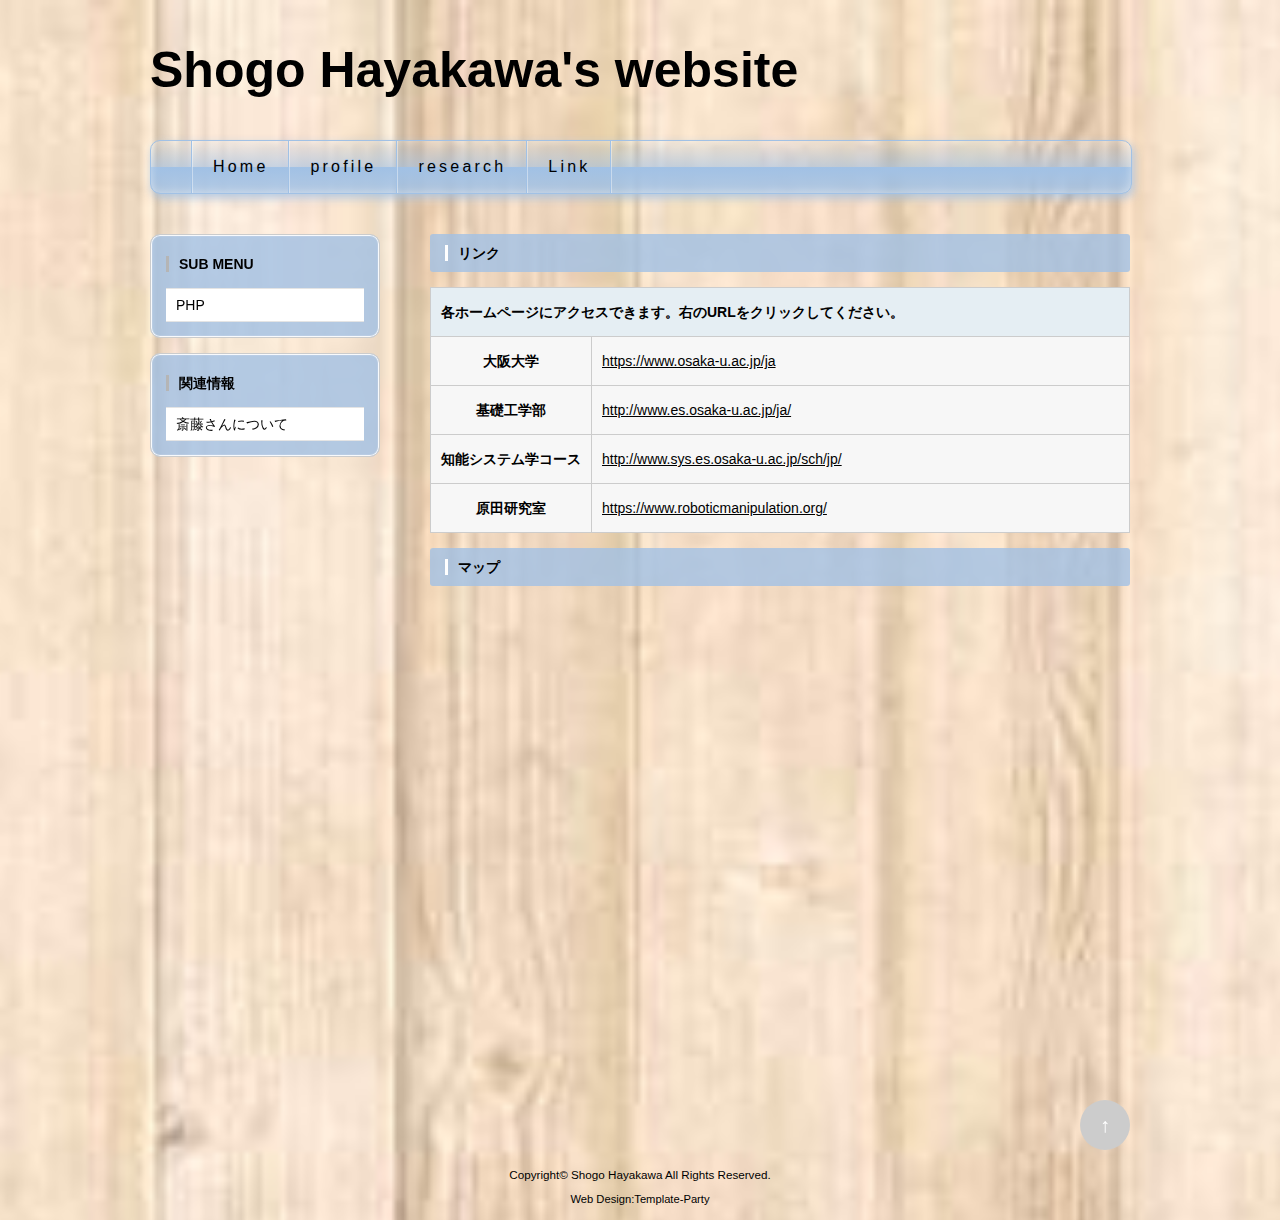
<file: link.html>
<!DOCTYPE html>
<html lang="ja">
<head>
<meta charset="UTF-8">
<meta http-equiv="X-UA-Compatible" content="IE=edge">
<title>各リンク</title>
<meta name="viewport" content="width=device-width, initial-scale=1">
<meta name="description" content="阪大原田研究室の早川尚吾のホームページです。">
<meta name="keywords" content="キーワード１,キーワード２,キーワード３,キーワード４,キーワード５">
<link rel="stylesheet" href="css/style.css">
<script type="text/javascript" src="js/openclose.js"></script>
<!--[if lt IE 9]>
<script src="https://oss.maxcdn.com/html5shiv/3.7.2/html5shiv.min.js"></script>
<script src="https://oss.maxcdn.com/respond/1.4.2/respond.min.js"></script>
<![endif]-->
</head>

<body id="top2">

<div id="container">

<header>
<!--
	<h1 id="logo"><a href="index.html"><img src="images/title.png" alt="Shogo Hayakawa's website"></a></h1>
	-->
	<h1 class = "pagetitle">Shogo Hayakawa's website</h1>
</header>

<!--PC用（481px以上端末）メニュー-->
<nav id="menubar">
<ul>
<li><a href="index.html">Home</a></li>
<li><a href="profile.html">profile</a></li>
<li><a href="research.html">research</a></li>
<li><a href="link.html">Link</a></li>
</ul>
</nav>
<!--小さな端末用（800px以下端末）メニュー-->
<nav id="menubar-s">
<ul>
<li><a href="index.html">Home</a></li>
<li><a href="profile.html">profile</a></li>
<li><a href="research.html">research</a></li>
<li><a href="link.html">Link</a></li>
</ul>
</nav>

<div id="contents">

<div id="main">

<section>

<h2>リンク</h2>

<table class="ta1">
<tr>
<th colspan="2" class="tamidashi">各ホームページにアクセスできます。右のURLをクリックしてください。</th>
</tr>
<tr>
<th>大阪大学</a></th>
<td><a href = "https://www.osaka-u.ac.jp/ja" target = "blank">https://www.osaka-u.ac.jp/ja</td>
</tr>
<tr>
<th>基礎工学部</a></th>
<td><a href = "http://www.es.osaka-u.ac.jp/ja/" target = "blank">http://www.es.osaka-u.ac.jp/ja/</td>
</tr>
<tr>
<th>知能システム学コース</a></th>
<td><a href = "http://www.sys.es.osaka-u.ac.jp/sch/jp/" target = "blank">http://www.sys.es.osaka-u.ac.jp/sch/jp/</td>
</tr>
<tr>
<th>原田研究室</a></th>
<td><a href = "https://www.roboticmanipulation.org/" target = "blank">https://www.roboticmanipulation.org/</td>
</tr>

</table>

<h2>マップ</h2>
<iframe src="https://www.google.com/maps/embed?pb=!1m18!1m12!1m3!1d52415.63431577196!2d135.41694719018525!3d34.806516859396986!2m3!1f0!2f0!3f0!3m2!1i1024!2i768!4f13.1!3m3!1m2!1s0x6000fa8756800633%3A0x1140196a12668a41!2z5aSn6Ziq5aSn5a2mIOixiuS4reOCreODo-ODs-ODkeOCuQ!5e0!3m2!1sja!2sjp!4v1555903239362!5m2!1sja!2sjp" width="600" height="450" frameborder="0" style="border:0" allowfullscreen></iframe>

</section>

</div>
<!--/main-->

<div id="sub">

<nav class="box1">
<h2>SUB MENU</h2>
<ul class="submenu mb10">
		<li title = "要素の補足的な情報"><a href="php.html" title = "PHPで作成したものを体験していただけます。">PHP</a></li>
</ul>
</nav>

<!--
<div class="box1">
<section>
<h2>この見出しはh2タグです</h2>
<p>このボックスは、class="box1"と指定すれば出ます。</p>
</section>
</div>
-->
<!--/box1-->

<aside class = "box1">
<h2>関連情報</h2>
<ul class="submenu">
<li title = "要素の補足的な情報"><a href="saito.html" title = "斎藤さんについて知りたい方はこちら">斎藤さんについて</a></li>
</ul>
</aside>

</div>
<!--/sub-->

<p id="pagetop"><a href="#">↑ </a></p>

</div>
<!--/contents-->

<footer>
<small>Copyright&copy; <a href="index.html">Shogo Hayakawa</a> All Rights Reserved.</small>
<span class="pr"><a href="http://template-party.com/" target="_blank">Web Design:Template-Party</a></span>
</footer>

</div>
<!--/container-->

<!--スマホ用更新情報　480px以下-->
<script type="text/javascript">
if (OCwindowWidth() <= 480) {
	open_close("newinfo_hdr", "newinfo");
}
</script>

<!--メニューの３本バー-->
<div id="menubar_hdr" class="close"><span></span><span></span><span></span></div>
<!--メニューの開閉処理条件設定　800px以下-->
<script type="text/javascript">
if (OCwindowWidth() <= 800) {
	open_close("menubar_hdr", "menubar-s");
}
</script>
</body>
</html>
</file>
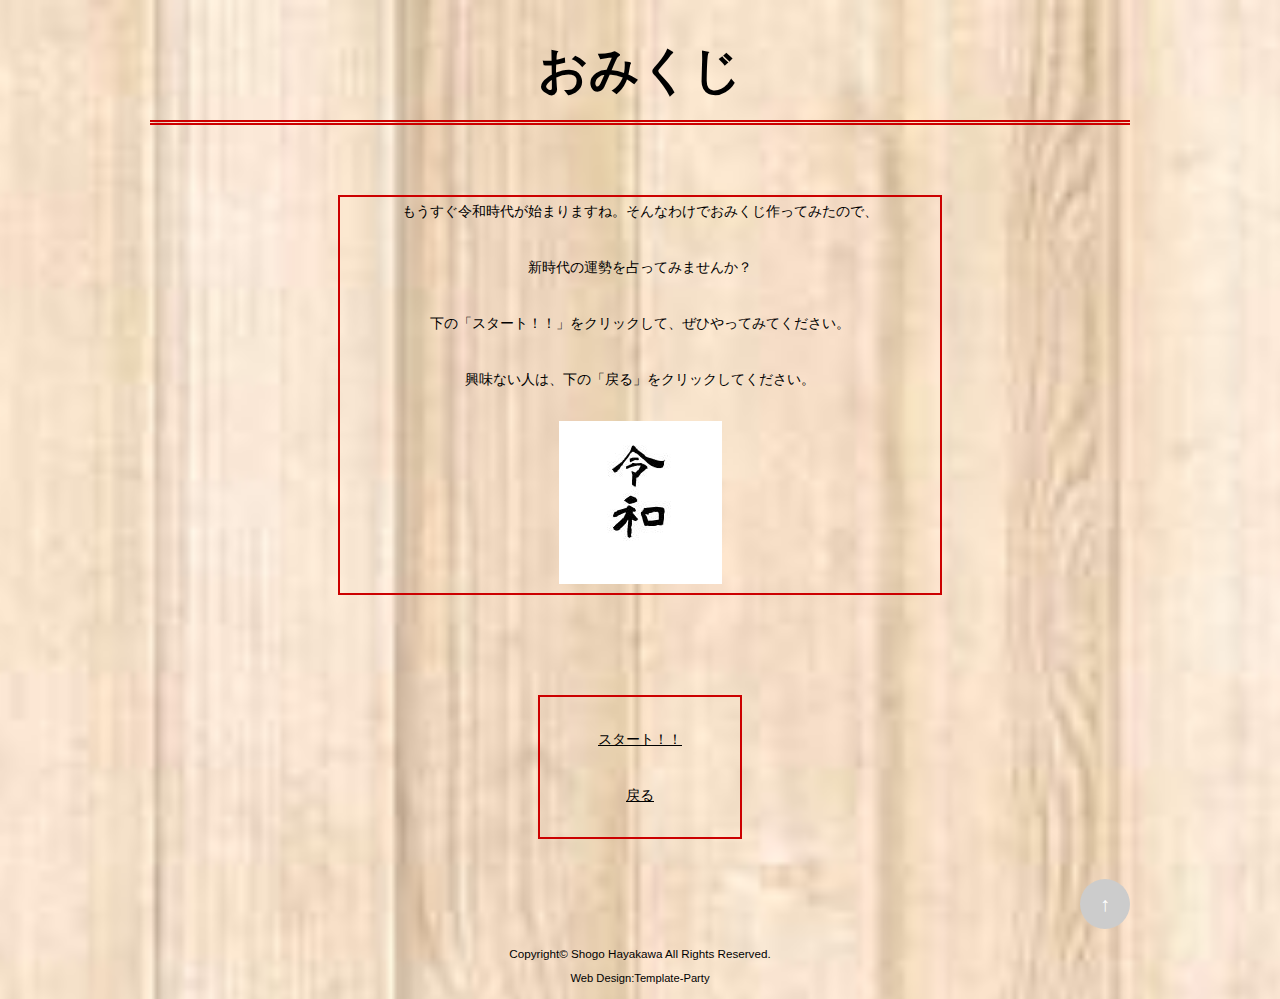
<file: omikuji.html>
<!DOCTYPE html>
<html lang="ja">
<head>
<meta charset="UTF-8">
<meta http-equiv="X-UA-Compatible" content="IE=edge">
<title>おみくじ</title>
<meta name="viewport" content="width=device-width, initial-scale=1">
<meta name="description" content="阪大原田研究室の早川尚吾のホームページです。">
<meta name="keywords" content="キーワード１,キーワード２,キーワード３,キーワード４,キーワード５">
<link rel="stylesheet" href="css/style.css">
<script type="text/javascript" src="js/openclose.js"></script>
<!--[if lt IE 9]>
<script src="https://oss.maxcdn.com/html5shiv/3.7.2/html5shiv.min.js"></script>
<script src="https://oss.maxcdn.com/respond/1.4.2/respond.min.js"></script>
<![endif]-->
</head>

<body id="top3">

<div id="container">

<header>
<!--
	<h1 id="logo"><a href="index.html"><img src="images/title.png" alt="Shogo Hayakawa's website"></a></h1>
	-->
    <h1 class = "pagetitle2">おみくじ</h1>
</header>

<div class = "clickbox1">
    <p>もうすぐ令和時代が始まりますね。そんなわけでおみくじ作ってみたので、</p>
    <p><br></p>
    <p>新時代の運勢を占ってみませんか？</p>
    <p><br></p>
    <p>下の「スタート！！」をクリックして、ぜひやってみてください。</p>
    <p><br></p>
    <p>興味ない人は、下の「戻る」をクリックしてください。</p>
    <p><br></p>
    <img src = "images/reiwa.png" alt = "れいわ">

</div>

<div class = clickbox2>
    <p><br></p>
    <p class ><a href = "PHP/omikuji.php">スタート！！</a></p>
    <p><br></p>
    <!--
    <p class ><a href="javascript:history.back()">戻る</a></p>
    -->
    <p class ><a href="php.html">戻る</a></p>
    <p><br></p>
</div>

<p id="pagetop"><a href="#">↑ </a></p>

</div>
<!--/contents-->

<footer>
<small>Copyright&copy; <a href="index.html">Shogo Hayakawa</a> All Rights Reserved.</small>
<span class="pr"><a href="http://template-party.com/" target="_blank">Web Design:Template-Party</a></span>
</footer>

</div>
<!--/container-->

<!--スマホ用更新情報　480px以下-->
<script type="text/javascript">
if (OCwindowWidth() <= 480) {
	open_close("newinfo_hdr", "newinfo");
}
</script>

<!--メニューの３本バー-->
<div id="menubar_hdr" class="close"><span></span><span></span><span></span></div>
<!--メニューの開閉処理条件設定　800px以下-->
<script type="text/javascript">
if (OCwindowWidth() <= 800) {
	open_close("menubar_hdr", "menubar-s");
}
</script>
</body>
</html>
</file>
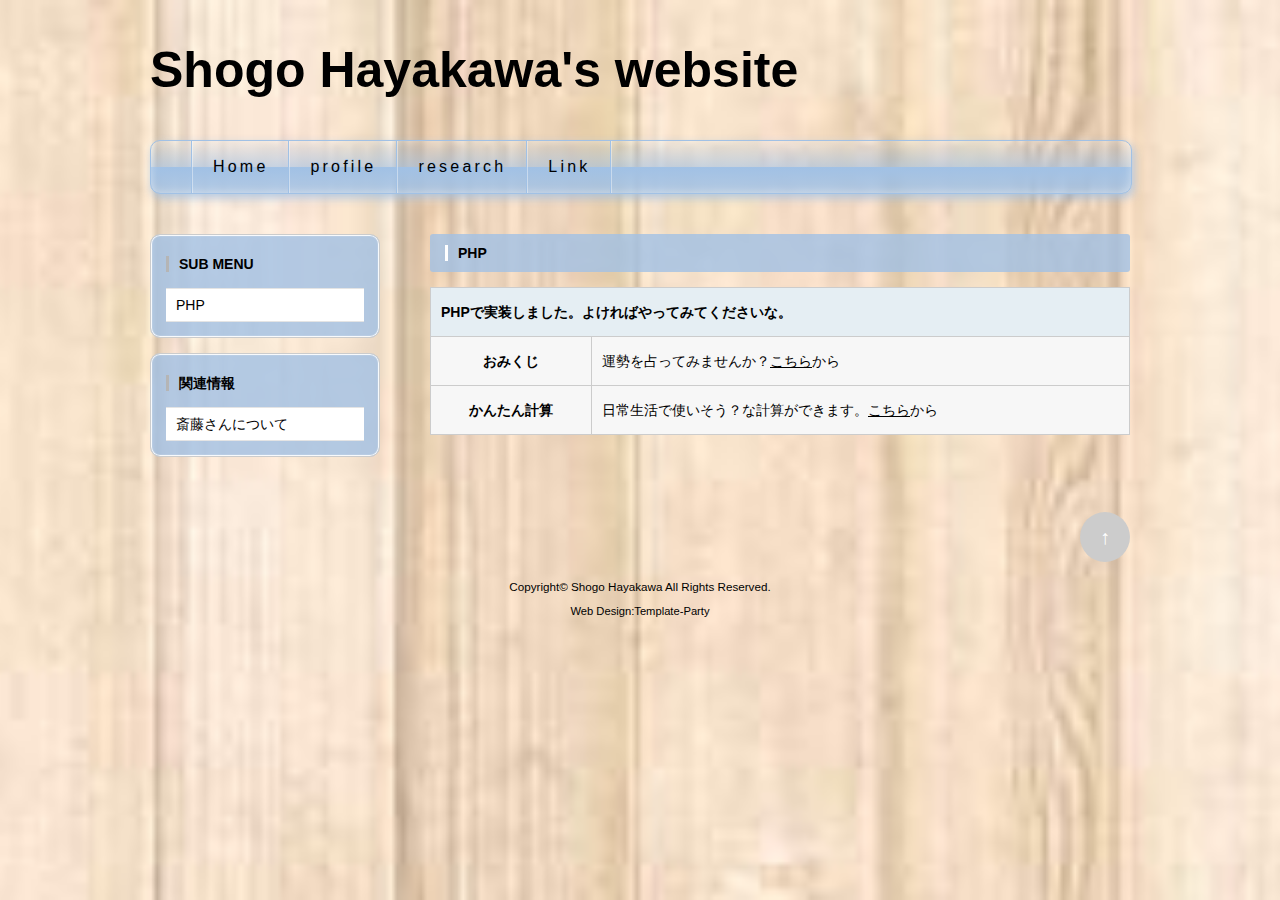
<file: php.html>
<!DOCTYPE html>
<html lang="ja">
<head>
<meta charset="UTF-8">
<meta http-equiv="X-UA-Compatible" content="IE=edge">
<title>PHP</title>
<meta name="viewport" content="width=device-width, initial-scale=1">
<meta name="description" content="阪大原田研究室の早川尚吾のホームページです。">
<meta name="keywords" content="キーワード１,キーワード２,キーワード３,キーワード４,キーワード５">
<link rel="stylesheet" href="css/style.css">
<script type="text/javascript" src="js/openclose.js"></script>
<!--[if lt IE 9]>
<script src="https://oss.maxcdn.com/html5shiv/3.7.2/html5shiv.min.js"></script>
<script src="https://oss.maxcdn.com/respond/1.4.2/respond.min.js"></script>
<![endif]-->
</head>

<body id="top2">

<div id="container">

<header>
<!--
	<h1 id="logo"><a href="index.html"><img src="images/title.png" alt="Shogo Hayakawa's website"></a></h1>
	-->
	<h1 class = "pagetitle">Shogo Hayakawa's website</h1>
</header>

<!--PC用（481px以上端末）メニュー-->
<nav id="menubar">
<ul>
<li><a href="index.html">Home</a></li>
<li><a href="profile.html">profile</a></li>
<li><a href="research.html">research</a></li>
<li><a href="link.html">Link</a></li>
</ul>
</nav>
<!--小さな端末用（800px以下端末）メニュー-->
<nav id="menubar-s">
<ul>
<li><a href="index.html">Home</a></li>
<li><a href="profile.html">profile</a></li>
<li><a href="research.html">research</a></li>
<li><a href="link.html">Link</a></li>
</ul>
</nav>

<div id="contents">

<div id="main">

<section>

<h2>PHP</h2>

<table class="ta1">
<tr>
<th colspan="2" class="tamidashi">PHPで実装しました。よければやってみてくださいな。</th>
</tr>

<tr>
<th>おみくじ</th>
<!--
<td>運勢を占ってみませんか？<a href = "http://localhost/omikuji.php">こちら</a>から</td>
-->
<td>運勢を占ってみませんか？<a href = "omikuji.html">こちら</a>から</td>
</tr>

<tr>
	<th>かんたん計算</th>
	<td>日常生活で使いそう？な計算ができます。<a href = "PHP/keisann.php">こちら</a>から</td>
</tr>

</table>

</section>

</div>
<!--/main-->

<div id="sub">

<nav class="box1">
<h2>SUB MENU</h2>
<ul class="submenu mb10">
<li><a href="#">PHP</a></li>
</ul>
</nav>

<!--
<div class="box1">
<section>
<h2>この見出しはh2タグです</h2>
<p>このボックスは、class="box1"と指定すれば出ます。</p>
</section>
</div>
-->
<!--/box1-->

<aside class = "box1">
<h2>関連情報</h2>
<ul class="submenu">
<li title = "要素の補足的な情報"><a href="saito.html" title = "斎藤さんについて知りたい方はこちら">斎藤さんについて</a></li>
</ul>
</aside>

</div>
<!--/sub-->

<p id="pagetop"><a href="#">↑ </a></p>

</div>
<!--/contents-->

<footer>
<small>Copyright&copy; <a href="index.html">Shogo Hayakawa</a> All Rights Reserved.</small>
<span class="pr"><a href="http://template-party.com/" target="_blank">Web Design:Template-Party</a></span>
</footer>

</div>
<!--/container-->

<!--スマホ用更新情報　480px以下-->
<script type="text/javascript">
if (OCwindowWidth() <= 480) {
	open_close("newinfo_hdr", "newinfo");
}
</script>

<!--メニューの３本バー-->
<div id="menubar_hdr" class="close"><span></span><span></span><span></span></div>
<!--メニューの開閉処理条件設定　800px以下-->
<script type="text/javascript">
if (OCwindowWidth() <= 800) {
	open_close("menubar_hdr", "menubar-s");
}
</script>
</body>
</html>
</file>
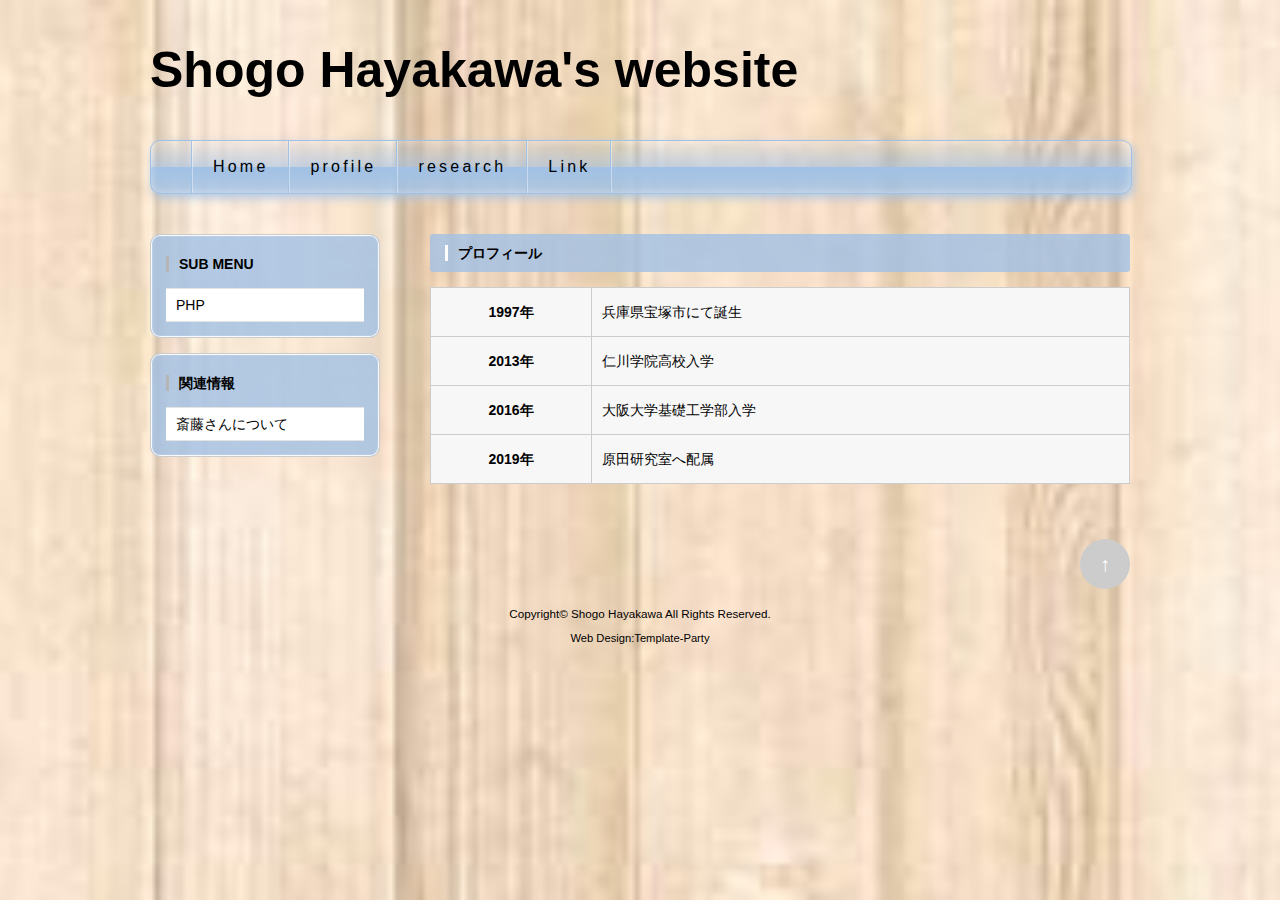
<file: profile.html>
<!DOCTYPE html>
<html lang="ja">
<head>
<meta charset="UTF-8">
<meta http-equiv="X-UA-Compatible" content="IE=edge">
<title>プロフィール</title>
<meta name="viewport" content="width=device-width, initial-scale=1">
<meta name="description" content="阪大原田研究室の早川尚吾のホームページです。">
<meta name="keywords" content="キーワード１,キーワード２,キーワード３,キーワード４,キーワード５">
<link rel="stylesheet" href="css/style.css">
<script type="text/javascript" src="js/openclose.js"></script>
<!--[if lt IE 9]>
<script src="https://oss.maxcdn.com/html5shiv/3.7.2/html5shiv.min.js"></script>
<script src="https://oss.maxcdn.com/respond/1.4.2/respond.min.js"></script>
<![endif]-->
</head>

<body id="top2">

<div id="container">

<header>
	<!--
	<h1 id="logo"><a href="index.html"><img src="images/title.png" alt="Shogo Hayakawa's website"></a></h1>
	-->
	<h1 class = "pagetitle">Shogo Hayakawa's website</h1>
</header>

<!--PC用（481px以上端末）メニュー-->
<nav id="menubar">
<ul>
<li><a href="index.html">Home</a></li>
<li><a href="profile.html">profile</a></li>
<li><a href="research.html">research</a></li>
<li><a href="link.html">Link</a></li>
</ul>
</nav>
<!--小さな端末用（800px以下端末）メニュー-->
<nav id="menubar-s">
<ul>
<li><a href="index.html">Home</a></li>
<li><a href="profile.html">profile</a></li>
<li><a href="research.html">research</a></li>
<li><a href="link.html">Link</a></li>
</ul>
</nav>

<div id="contents">

<div id="main">

<section id="about">

<h2>プロフィール</h2>

<table class="ta1">
		<tr>
		<th>1997年</a></th>
		<td>兵庫県宝塚市にて誕生</td>
		</tr>
		<tr>
		<th>2013年</a></th>
		<td>仁川学院高校入学</td>
		</tr>
		<tr>
		<th>2016年</a></th>
		<td>大阪大学基礎工学部入学</td>
		</tr>
		<tr>
		<th>2019年</a></th>
		<td>原田研究室へ配属</td>
		</tr>
		
		</table>

</section>



</div>
<!--/main-->



<div id="sub">

<nav class="box1">
<h2>SUB MENU</h2>
<ul class="submenu mb10">
<li title = "要素の補足的な情報"><a href="php.html" title = "PHPで作成したものを体験していただけます。">PHP</a></li>
</ul>
</nav>

<!--
<div class="box1">
<section>
<h2>この見出しはh2タグです</h2>
<p>このボックスは、class="box1"と指定すれば出ます。</p>
</section>
</div>
-->

<!--/box1-->


<aside class = "box1">
<h2>関連情報</h2>
<ul class="submenu">
<li title = "要素の補足的な情報"><a href="saito.html" title = "斎藤さんについて知りたい方はこちら">斎藤さんについて</a></li>
</ul>
</aside>

</div>

<!--/sub-->

<p id="pagetop"><a href="#">↑ </a></p>

</div>
<!--/contents-->


	<footer>
		<small>Copyright&copy; <a href="index.html">Shogo Hayakawa</a> All Rights Reserved.</small>
		<span class="pr"><a href="http://template-party.com/" target="_blank">Web Design:Template-Party</a></span>
	</footer>


</div>
<!--/container-->

<!--スマホ用更新情報　480px以下-->
<script type="text/javascript">
if (OCwindowWidth() <= 480) {
	open_close("newinfo_hdr", "newinfo");
}
</script>

<!--メニューの３本バー-->
<div id="menubar_hdr" class="close"><span></span><span></span><span></span></div>
<!--メニューの開閉処理条件設定　800px以下-->
<script type="text/javascript">
if (OCwindowWidth() <= 800) {
	open_close("menubar_hdr", "menubar-s");
}
</script>
</body>
</html>
</file>
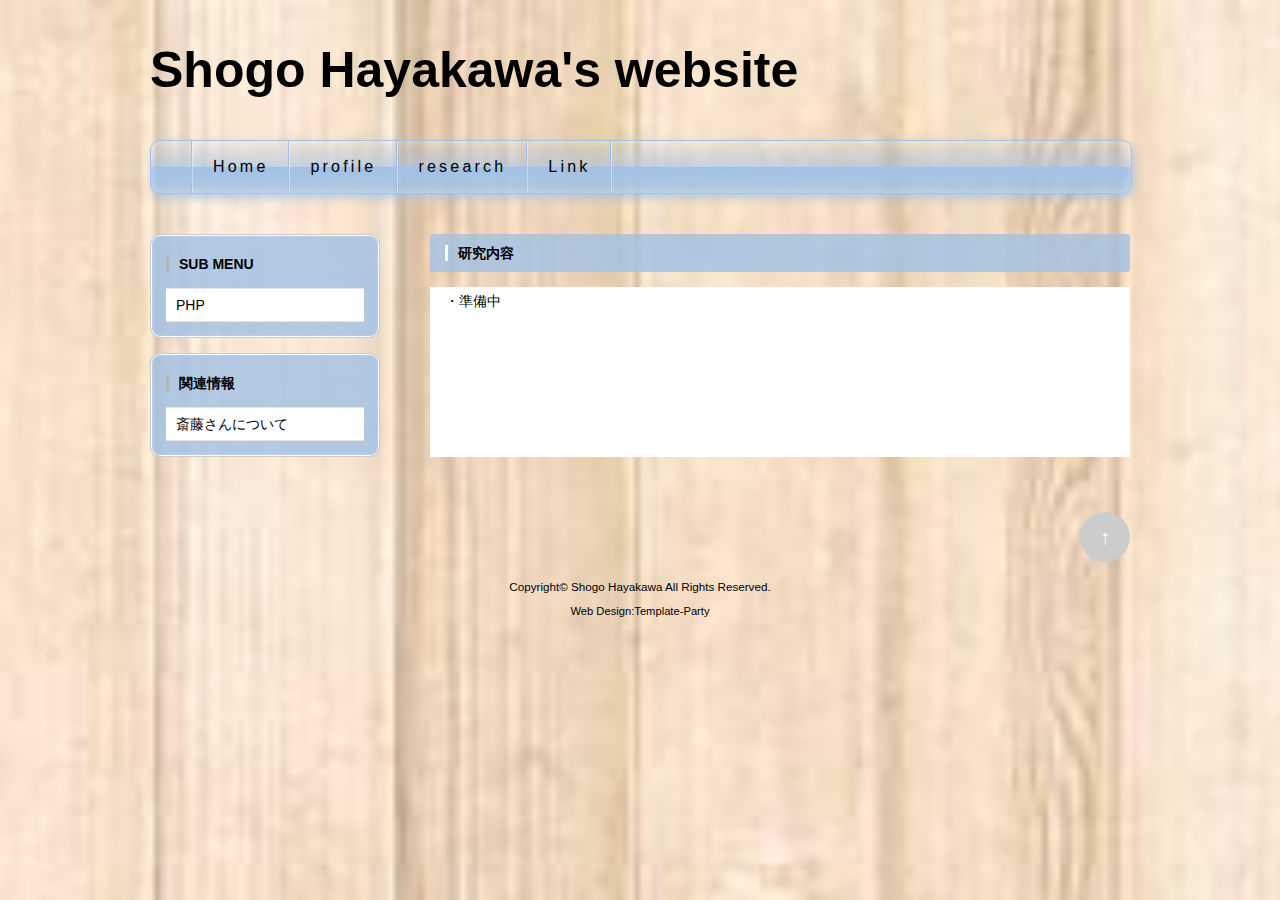
<file: research.html>
<!DOCTYPE html>
<html lang="ja">
<head>
<meta charset="UTF-8">
<meta http-equiv="X-UA-Compatible" content="IE=edge">
<title>研究内容</title>
<meta name="viewport" content="width=device-width, initial-scale=1">
<meta name="description" content="阪大原田研究室の早川尚吾のホームページです。">
<meta name="keywords" content="キーワード１,キーワード２,キーワード３,キーワード４,キーワード５">
<link rel="stylesheet" href="css/style.css">
<script type="text/javascript" src="js/openclose.js"></script>
<!--[if lt IE 9]>
<script src="https://oss.maxcdn.com/html5shiv/3.7.2/html5shiv.min.js"></script>
<script src="https://oss.maxcdn.com/respond/1.4.2/respond.min.js"></script>
<![endif]-->
</head>

<body id="top2">

<div id="container">

<header>
	<!--
	<h1 id="logo"><a href="index.html"><img src="images/title.png" alt="Shogo Hayakawa's website"></a></h1>
	-->
	<h1 class = "pagetitle">Shogo Hayakawa's website</h1>
</header>

<!--PC用（481px以上端末）メニュー-->
<nav id="menubar">
<ul>
<li><a href="index.html">Home</a></li>
<li><a href="profile.html">profile</a></li>
<li><a href="research.html">research</a></li>
<li><a href="link.html">Link</a></li>
</ul>
</nav>
<!--小さな端末用（800px以下端末）メニュー-->
<nav id="menubar-s">
<ul>
<li><a href="index.html">Home</a></li>
<li><a href="profile.html">profile</a></li>
<li><a href="research.html">research</a></li>
<li><a href="link.html">Link</a></li>
</ul>
</nav>

<div id="contents">

<div id="main">

<section id="research">
	<h2 id="newinfo_hdr" class="close">研究内容</h2>
		<dl id="researchinfo">
		<dd class = "researchcontent">・準備中</dd>
		</dl>
</section>

</section>

</div>
<!--/main-->

<div id="sub">

<nav class="box1">
<h2>SUB MENU</h2>
<ul class="submenu mb10">
<li title = "要素の補足的な情報"><a href="php.html" title = "PHPで作成したものを体験していただけます。">PHP</a></li>
</ul>
</nav>

<!--
<div class="box1">
<section>
<h2>この見出しはh2タグです</h2>
<p>このボックスは、class="box1"と指定すれば出ます。</p>
</section>
</div>
-->
<!--/box1-->

<aside class = "box1">
<h2>関連情報</h2>
<ul class="submenu">
<li title = "要素の補足的な情報"><a href="saito.html" title = "斎藤さんについて知りたい方はこちら">斎藤さんについて</a></li>
</ul>
</aside>

</div>
<!--/sub-->

<p id="pagetop"><a href="#">↑ </a></p>

</div>
<!--/contents-->

<footer>
<small>Copyright&copy; <a href="index.html">Shogo Hayakawa</a> All Rights Reserved.</small>
<span class="pr"><a href="http://template-party.com/" target="_blank">Web Design:Template-Party</a></span>
</footer>

</div>
<!--/container-->

<!--スマホ用更新情報　480px以下-->
<script type="text/javascript">
if (OCwindowWidth() <= 480) {
	open_close("newinfo_hdr", "newinfo");
}
</script>

<!--メニューの３本バー-->
<div id="menubar_hdr" class="close"><span></span><span></span><span></span></div>
<!--メニューの開閉処理条件設定　800px以下-->
<script type="text/javascript">
if (OCwindowWidth() <= 800) {
	open_close("menubar_hdr", "menubar-s");
}
</script>
</body>
</html>
</file>
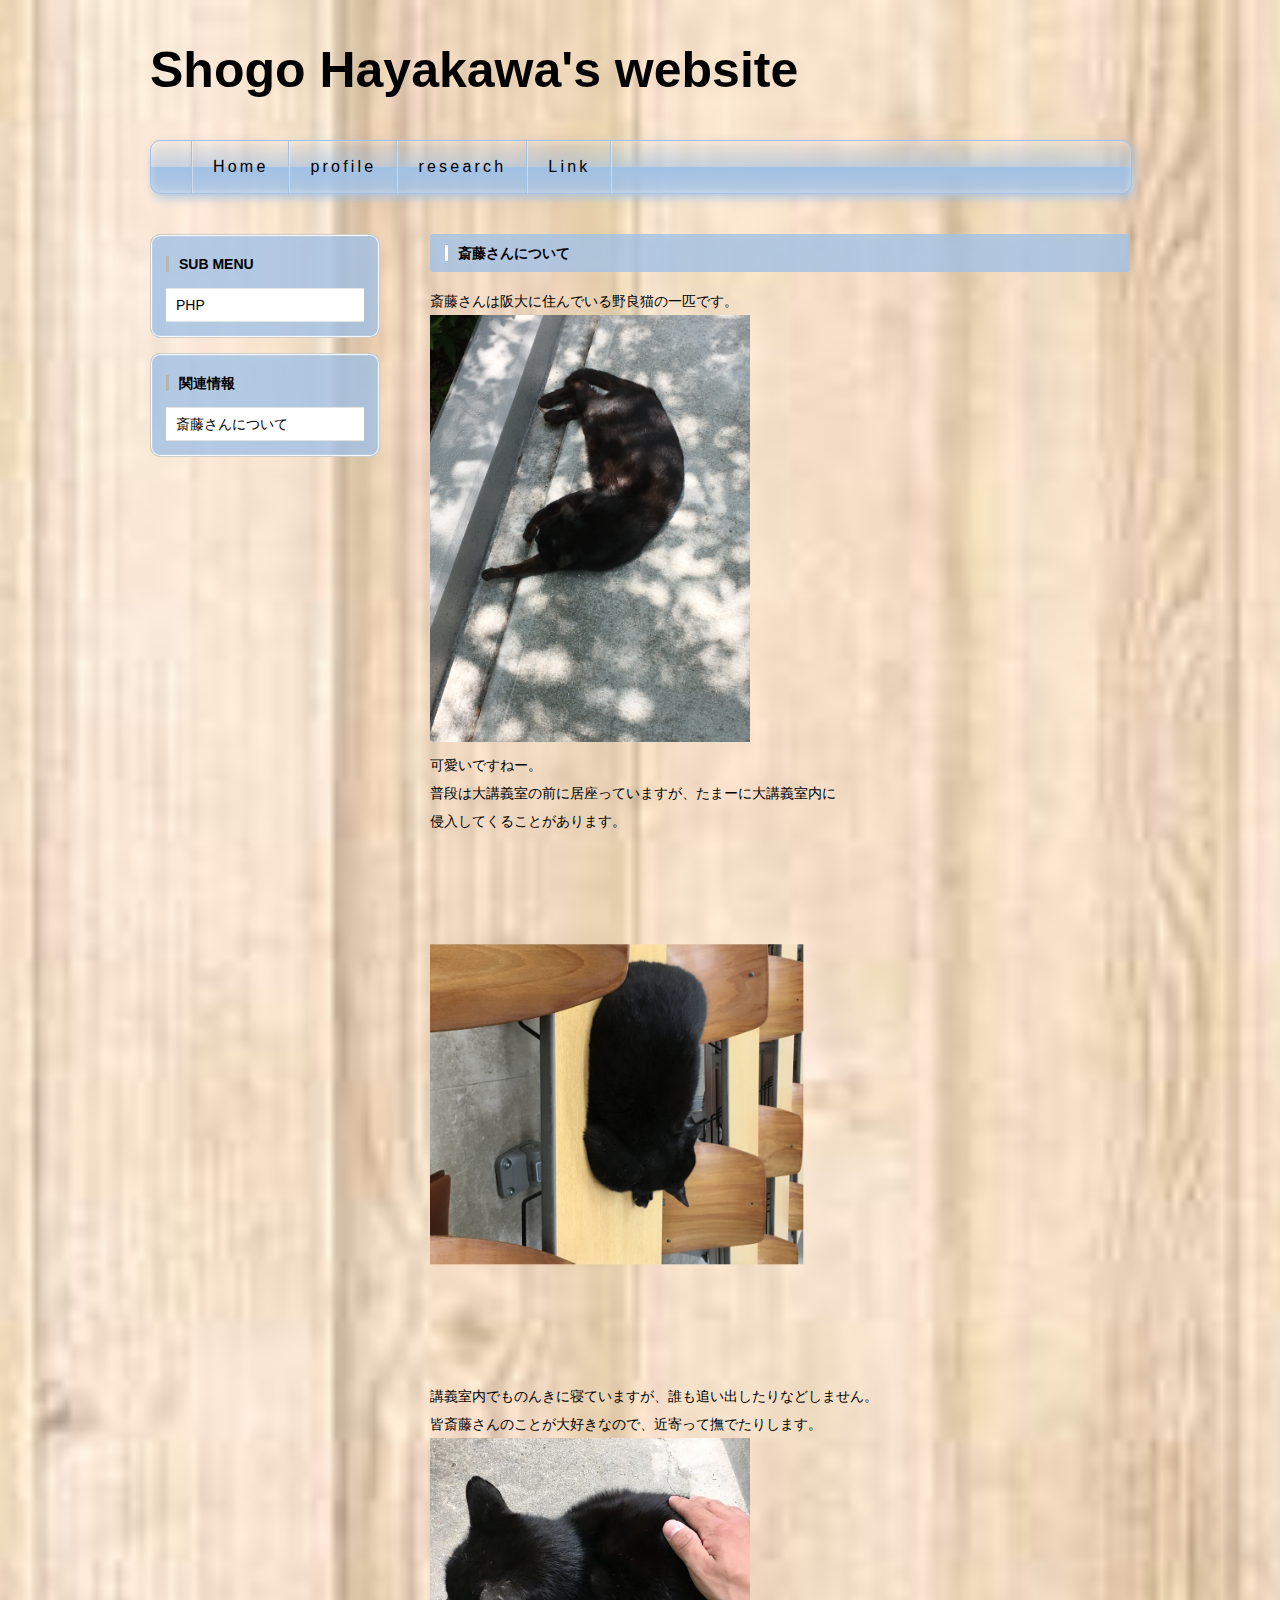
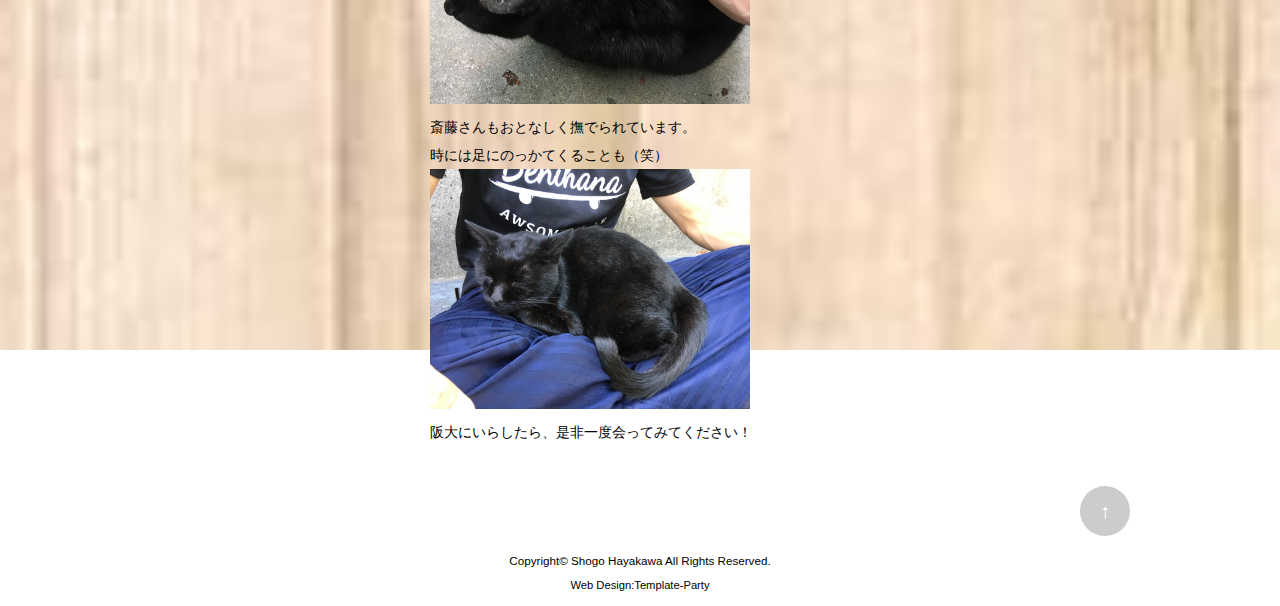
<file: saito.html>
<!DOCTYPE html>
<html lang="ja">
<head>
<meta charset="UTF-8">
<meta http-equiv="X-UA-Compatible" content="IE=edge">
<title>斎藤さん</title>
<meta name="viewport" content="width=device-width, initial-scale=1">
<meta name="description" content="阪大原田研究室の早川尚吾のホームページです。">
<meta name="keywords" content="キーワード１,キーワード２,キーワード３,キーワード４,キーワード５">
<link rel="stylesheet" href="css/style.css">
<script type="text/javascript" src="js/openclose.js"></script>
<!--[if lt IE 9]>
<script src="https://oss.maxcdn.com/html5shiv/3.7.2/html5shiv.min.js"></script>
<script src="https://oss.maxcdn.com/respond/1.4.2/respond.min.js"></script>
<![endif]-->
</head>

<body id="top4">

<div id="container">

<header>
	<!--
	<h1 id="logo"><a href="index.html"><img src="images/title.png" alt="Shogo Hayakawa's website"></a></h1>
	-->
	<h1 class = "pagetitle">Shogo Hayakawa's website</h1>
</header>

<!--PC用（481px以上端末）メニュー-->
<nav id="menubar">
<ul>
<li><a href="index.html">Home</a></li>
<li><a href="profile.html">profile</a></li>
<li><a href="research.html">research</a></li>
<li><a href="link.html">Link</a></li>
</ul>
</nav>
<!--小さな端末用（800px以下端末）メニュー-->
<nav id="menubar-s">
<ul>
<li><a href="index.html">Home</a></li>
<li><a href="profile.html">profile</a></li>
<li><a href="research.html">research</a></li>
<li><a href="link.html">Link</a></li>
</ul>
</nav>

<div id="contents">

<div id="main">

<section id="saito">
    <h2 id="newinfo_hdr" class="close">斎藤さんについて</h2>
        <div class ="saitoinfo">
		<dl>
        <dd class = "saitocontent">斎藤さんは阪大に住んでいる野良猫の一匹です。</dd>
        <dd><img src = "images/saito6.JPG" width = "320" height = "300"></dd>
        <dd class = "saitocontent">可愛いですねー。</dd>
        <dd class = "saitocontent">普段は大講義室の前に居座っていますが、たまーに大講義室内に
        <br>侵入してくることがあります。
        </dd>
        <dd><br><br></dd>
        <dd><img src = "images/saito7.JPG" style="transform: rotate(90deg);" width = "320" height = "280"></dd>
        <dd class = "saitocontent"><br><br>講義室内でものんきに寝ていますが、誰も追い出したりなどしません。</dd>
        <dd>皆斎藤さんのことが大好きなので、近寄って撫でたりします。</dd>
        <dd><img src = "images/saito2.JPG" width = "320" height = "300"></dd>
        <dd>斎藤さんもおとなしく撫でられています。</dd>
        <dd>時には足にのっかてくることも（笑）</dd>
        <dd><img src = "images/saito8.JPG" width = "320" height = "300"></dd>
        <dd>阪大にいらしたら、是非一度会ってみてください！</dd>
        </dl>

        </div>
</section>

</section>

</div>
<!--/main-->

<div id="sub">

<nav class="box1">
<h2>SUB MENU</h2>
<ul class="submenu mb10">
<li title = "要素の補足的な情報"><a href="php.html" title = "PHPで作成したものを体験していただけます。">PHP</a></li>
</ul>
</nav>

<!--
<div class="box1">
<section>
<h2>この見出しはh2タグです</h2>
<p>このボックスは、class="box1"と指定すれば出ます。</p>
</section>
</div>
-->
<!--/box1-->

<aside class = "box1">
<h2>関連情報</h2>
<ul class="submenu">
<li><a href="#">斎藤さんについて</a></li>
</ul>
</aside>

</div>
<!--/sub-->

<p id="pagetop"><a href="#">↑ </a></p>

</div>
<!--/contents-->

<footer>
<small>Copyright&copy; <a href="index.html">Shogo Hayakawa</a> All Rights Reserved.</small>
<span class="pr"><a href="http://template-party.com/" target="_blank">Web Design:Template-Party</a></span>
</footer>

</div>
<!--/container-->

<!--スマホ用更新情報　480px以下-->
<script type="text/javascript">
if (OCwindowWidth() <= 480) {
	open_close("newinfo_hdr", "newinfo");
}
</script>

<!--メニューの３本バー-->
<div id="menubar_hdr" class="close"><span></span><span></span><span></span></div>
<!--メニューの開閉処理条件設定　800px以下-->
<script type="text/javascript">
if (OCwindowWidth() <= 800) {
	open_close("menubar_hdr", "menubar-s");
}
</script>
</body>
</html>
</file>
<file: css/style.css>
@charset "utf-8";


/*PC・タブレット・スマホ共通設定
---------------------------------------------------------------------------*/

/*全体の設定
---------------------------------------------------------------------------*/
body {
	margin: 0px;
	padding: 0px;
	color: rgb(0, 0, 0);	/*全体の文字色 初期→#666*/
	font-family:"ヒラギノ角ゴ Pro W3", "Hiragino Kaku Gothic Pro", "メイリオ", Meiryo, Osaka, "ＭＳ Ｐゴシック", "MS PGothic", sans-serif;	/*フォント種類*/
	font-size: 14px;	/*文字サイズ*/
	line-height: 2;		/*行間*/
	background: #fff;	/*背景色*/
	-webkit-text-size-adjust: none;
}
body#top {
	background: #fff url(../images/background.jpg) no-repeat center top;	/*背景色と背景画像（古いブラウザ用）*/
	background: #fff url(../images/background.jpg) no-repeat center top/3600px;	/*背景色と背景画像*/
	
}

/*PHPページ*/
body#top2 {
	background: #fff url(../images/background.jpg) no-repeat center top;	/*背景色と背景画像（古いブラウザ用）*/
	background: #fff url(../images/background.jpg) no-repeat center top/3600px;	/*背景色と背景画像*/
	
}

/*おみくじページ*/
body#top3 {
	background: #fff url(../images/background.jpg) no-repeat center top;	/*背景色と背景画像（古いブラウザ用）*/
	background: #fff url(../images/background.jpg) no-repeat center top/3600px;	/*背景色と背景画像*/
	
}

/*斎藤さんページ*/
body#top4 {
	background: #fff url(../images/background.jpg) no-repeat center top;	/*背景色と背景画像（古いブラウザ用）*/
	background: #fff url(../images/background.jpg) no-repeat center top/4500px;	/*背景色と背景画像*/
	
}




h1,h2,h3,h4,h5,p,ul,ol,li,dl,dt,dd,form,figure,form {margin: 0px;padding: 0px;}
ul {list-style-type: none;}
img {border: none;max-width: 100%;height: auto;}
a img:hover {opacity: 0.7;}/*マウスオン時に画像を半透明にする設定。0.7は70%の透明度の意味。*/
table {border-collapse:collapse;font-size: 100%;border-spacing: 0;}
iframe {width: 100%;}

.pagetitle {
	font-family: Impact, Haettenschweiler, 'Arial Narrow Bold', sans-serif;
	font-size: 50px;
	color: rgb(0, 0, 0);
}

/*おみくじページ*/
/*-------------------*/
.pagetitle2 {
	text-align: center;
	font-family: Impact, Haettenschweiler, 'Arial Narrow Bold', sans-serif;
	font-size: 50px;
	color: rgb(0, 0, 0);
	border-bottom: 5px double #cc0000;
	margin-bottom: 50px;
}

.clickbox1	{
	border: double 2px #cc0000;
	width: 600px;
	margin:0 auto;
	text-align: center;
	margin-bottom: 100px;
}

.clickbox2	{
	border: double 2px #cc0000;
	width: 200px;
	margin:0 auto;
	text-align: center;
}


/*--------------------*/

.slider {
	size: 50%;
}


/* index.html id rewinfo*/ 
#newinfo {
	background: #FFF;
}

#researchinfo {
	background: #FFF;
}



/*リンク（全般）設定
---------------------------------------------------------------------------*/
a {
	color: rgb(0, 0, 0);	/*リンクテキストの色 初期#666*/
	-webkit-transition: 0.5s;	/*マウスオン時の移り変わるまでの時間設定。0.5秒。*/
	transition: 0.5s;			/*同上*/
}
a:hover {
	color: #a1c1e5;			/*マウスオン時の文字色*/
	text-decoration: none;	/*マウスオン時に下線を消す設定。残したいならこの１行削除。*/
}

/*コンテナー
---------------------------------------------------------------------------*/
#container {
	width: 980px;	/*幅*/
	margin: 0 auto;
}

/*ヘッダー（ロゴが入った最上段のブロック）
---------------------------------------------------------------------------*/
/*ヘッダーブロック*/
header {
	padding: 20px 0px;	/*上下、左右への余白*/
	overflow: hidden;
}
/*ロゴ画像*/
header #logo {
	
	text-align: center;	/*ロゴ画像を左に回り込み*/
	width: 800px;	/*ロゴ画像の幅*/
	margin-left: 30px;	/*ロゴの左側にあけるスペース*/
}

/*メインメニュー
---------------------------------------------------------------------------
※rgbaの説明

例えば、「rgba(161,193,229,0.1)」の場合、左３つの数字(161,193,229)がrgbでの色で、最後の小数点(0.1)が透明度です。
「161,193,229」は「#a1c1e5」をRGBで指定した場合の事で、同じ色になります。透明度が設定されているので薄く見えるパーツが多いと思いますが。
沢山カラーコードがあるように見えますが、「#a1c1e5」と、それをRGB指定(161,193,229)しただけで実はシンプルな内容で、後は透明度で色のバランスをとっています。

好きなテーマカラーに変更したいなら、まずは#で始まるカラーコードを決めて、それをRGBに直してそれぞれ一括変換すればOK。
RGBへ自動変換してくれるサイトは外部に沢山あると思います。
---------------------------------------------------------------------------*/
/*メニューブロック*/
#menubar {
	clear: both;
	width: 100%;
	overflow:hidden;
	background: #a1c1e5;	/*背景色（古いブラウザ用）*/
	background: -moz-linear-gradient(rgba(161,193,229,0.1), rgba(161,193,229,0.6) 50%, rgba(161,193,229,1) 51%, rgba(161,193,229,0.8));/*背景色。詳細は上の「rgbaの説明」をご参照下さい。*/
	background: -webkit-linear-gradient(rgba(161,193,229,0.1), rgba(161,193,229,0.6) 50%, rgba(161,193,229,1) 51%, rgba(161,193,229,0.8));
	background: -webkit-gradient(linear, 0 0, 0 100%, from(rgba(161,193,229,0.1)), color-stop(0.5, rgba(161,193,229,0.6)), color-stop(0.51, rgba(161,193,229,1)), to(rgba(161,193,229,0.8)));
	background: -o-linear-gradient(rgba(161,193,229,0.1), rgba(161,193,229,0.6) 50%, rgba(161,193,229,1) 51%, rgba(161,193,229,0.8));
	background: linear-gradient(rgba(161,193,229,0.1), rgba(161,193,229,0.6) 50%, rgba(161,193,229,1) 51%, rgba(161,193,229,0.8));
	border: 1px solid #a1c1e5;	/*枠線の幅、線種、色*/
	-webkit-box-shadow: 2px 4px 10px rgba(161,193,229,0.8), 0px 0px 10px rgba(255,255,255,0.4) inset;	/*影の設定。左右、上下、広げる幅、rgbaの色指定。それと、カンマ区切りで内側(inset)への指定も。*/
	box-shadow: 2px 4px 10px rgba(161,193,229,0.8), 0px 0px 10px rgba(255,255,255,0.4) inset;			/*同上*/
	border-radius: 10px;	/*角丸のサイズ*/
}
/*メニューブロック（※トップページ）*/
#top #menubar {
	margin-bottom: 10px;	/*背景画像を表示させたい分だけ指定する*/
}
/*メニュー１個あたりの設定*/
#menubar li {
	float: left;	/*左に回り込み*/
	text-align: center;	/*文字をセンタリング*/
}
/*メニューの最初（１つ目）の設定*/
#menubar li:first-child {
	border-left: 1px solid #a1c1e5;	/*左側の線の幅、線種、色*/
	margin-left: 40px;	/*左側にあけるスペース*/
}
/*メニューの最後の設定*/
#menubar li:last-child {
	border-right: 1px solid rgba(255,255,255,0.4);	/*右側の線の幅、線種、色*/
}
#menubar a {
	display: block;
	text-decoration: none;
	color: rgb(0, 0, 0);	/*文字色*/
	text-shadow: 0px -1px #a1c1e5;	/*テキストの影。左右、上下、色。*/
	padding: 10px 20px;		/*上下、左右にあけるスペース*/
	border-right: 1px solid #a1c1e5;	/*右側の線の幅、線種、色*/
	border-left: 1px solid rgba(255,255,255,0.4);	/*左側の線の幅、線種、色*/
	letter-spacing: 0.2em;	/*文字間隔を少し広くとる設定*/
	font-size: 16px;	/*文字サイズ。標準より少し大きく。*/
}
/*マウスオン時*/
#menubar a:hover {
	background: #a1c1e5;	/*背景色*/
}
/*スマホ用メニューを表示させない*/
#menubar-s {
	display: none;
}
/*３本バーアイコンを表示させない*/
#menubar_hdr {
	display: none;
}

/*コンテンツ（左右ブロックを囲むボックス）
---------------------------------------------------------------------------*/
#contents {
	clear: left;
	overflow: hidden;
	padding-top: 40px;
}

/*メインコンテンツ
---------------------------------------------------------------------------*/
#main {
	float: right;	/*右側に回り込み*/
	width: 700px;	/*幅*/
	overflow: hidden;
}
/*１カラム時のmainコンテンツ*/
.c1 #main {
	float: none;
	width: 100%;
}
/*mainコンテンツのh2タグの設定*/
#main h2 {
	clear: both;
	margin-bottom: 15px;
	font-size: 100%;
	color: rgb(0, 0, 0);		/*文字色*/
	padding: 5px 15px;	/*上下、左右への余白*/
	background: #a1c1e5;	/*背景色（古いブラウザ用）*/
	background: rgba(161,193,229,0.8);	/*背景色。rgb値は上のメインメニューと同じ内容。*/
	border-radius: 3px;	/*角丸のサイズ*/
}
/*mainコンテンツのh2タグの１文字目への設定*/
#main h2::first-letter {
	border-left: 3px solid #fff;	/*左側のアクセント用ラインの幅、線種、色*/
	padding-left: 10px;	/*アクセントラインと文字の間にとる余白*/
}
/*mainコンテンツのh3タグの設定*/
#main h3 {
	clear: both;
	margin-bottom: 15px;
	font-size: 100%;
	background: #FFF;	/*背景色*/
	padding: 4px 15px;	/*上下、左右への余白*/
	border: 1px solid #ccc;	/*枠線の幅、線種、色*/
	border-radius: 3px;	/*角丸のサイズ*/
}
/*mainコンテンツのh3タグの１文字目への設定*/
#main h3::first-letter {
	border-left: 3px solid #a1c1e5;	/*左側のアクセント用ラインの幅、線種、色*/
	padding-left: 10px;	/*アクセントラインと文字の間にとる余白*/
}
/*mainコンテンツの段落タグ設定*/
#main p {
	padding: 7px 15px 14px;	/*上、左右、下への余白*/
}
#main p + p {
	padding-top: 0px;
}
#main h2 + p,
#main h3 + p {
	padding-top: 0px;
	margin-top: -5px;
}

/*researchページ
---------------------------------------------------------------------------*/
/*ボックス共通設定*/
#main section.list {
	position: relative;
	overflow: hidden;
	background: #fff;	/*背景色*/
	padding: 3.5%;		/*ボックス内の余白*/
	border: 1px solid #e0e0e0;	/*枠線の幅線種、色*/
	border-radius: 10px;	/*角丸のサイズ*/
	margin-bottom: 15px;	/*ボックスの下に空ける余白*/
}
/*ボックス内のh4タグ共通設定*/
#main section.list h4 {
	color: #a1c1e5;	/*文字色*/
	margin-left: 24%;	/*画像とのバランスをとって設定（※横長タイプ用）*/
}
/*ボックス内の段落タグ共通設定*/
#main section.list p {
	padding: 0px;
	margin-left: 24%;	/*画像とのバランスをとって設定（※横長タイプ用）*/
}
/*ボックス内の写真共通設定*/
#main section.list figure img {
	float: left;	/*画像を左へ回り込み（※横長タイプ用）*/
	width: 20%;		/*写真の幅（※横長タイプ用）*/
}
/*コンパクトタイプのボックス追加設定*/
#main section.list.compact {
	width: 23%;		/*compactタイプの幅*/
	height: 220px;	/*compactタイプの高さ*/
	float: left;	/*ボックスを左に回り込み*/
	margin-left: 2.5%;	/*ボックス間の余白*/
}
.c1 #main section.list.compact {
	height: 250px;	/*１カラムの時の高さ*/
}
/*コンパクトタイプのh4タグ追加設定*/
#main section.list.compact h4 {
	margin-left: 0;
}
/*コンパクトタイプの段落タグ追加設定*/
#main section.list.compact p {
	margin-left: 0;
	font-size: 11px;	/*compactタイプの文字サイズ*/
	line-height: 1.4;
	margin-bottom: 5px;
}
/*コンパクトタイプの写真追加設定*/
#main section.list.compact figure img {
	float: none;
	width: auto;
	margin: 0;
}
/*circleブロック*/
#main section.circle img {
	border-radius: 200px;
	border: 10px solid #ececec;
	width: 130px;
	height: 130px;
	float: left;
	margin-left: 2.5%;	/*ボックス間の余白*/
	margin-bottom: 15px;	/*ボックスの下に空ける余白*/
}

/*サブコンテンツ
---------------------------------------------------------------------------*/
#sub {
	float: left;	/*左に回り込み*/
	width: 230px;	/*幅*/
	
}
/*１カラム時のsubコンテンツ*/
.c1 #sub {
	display: none;
}
/*subコンテンツ内のh2タグ設定*/
#sub h2 {
	font-size: 100%;
	padding-bottom: 10px;
}
/*subコンテンツのh2タグの１文字目への設定*/
#sub h2::first-letter {
	border-left: 3px solid #b5b5b5;	/*左側のアクセント用ラインの幅、線種、色*/
	padding-left: 10px;
}

/*サブコンテンツ内のメニュー
---------------------------------------------------------------------------*/
/*メニュー全体の設定*/
#sub ul.submenu {
	margin-bottom: 15px;	/*メニューブロックの下に空けるスペース*/
	border-top: solid 1px #e4e4e4;	/*上の線の線種、幅、色*/
}
/*メニュー１個ごとの設定*/
#sub ul.submenu li {
	background: #fff;	/*背景色*/
	border-bottom: solid 1px #e4e4e4;	/*下の線の線種、幅、色*/
}
#sub ul.submenu li a {
	text-decoration: none;
	display: block;
	padding: 2px 10px;	/*メニュー内の余白。上下、左右への設定。*/
}

/*サブコンテンツ内のbox1
---------------------------------------------------------------------------*/
#sub .box1 {
	padding: 15px;			/*ボックス内の余白*/
	margin-bottom: 15px;	/*ボックスの下に空けるスペース*/
	background: #f3f3f3;	/*背景色*/
	background: rgba(161,193,229,0.8);
	border: solid 1px #ccc;	/*線の線種、幅、色*/
	-webkit-box-shadow: 0px 0px 1px 1px #fff inset;	/*ボックスの影。内側に白のラインを入れる。*/
	box-shadow: 0px 0px 1px 1px #fff inset;
	border-radius: 10px;	/*角丸のサイズ*/
}
/*box1内のメニューの設定*/
#sub .box1 ul.submenu {
	margin-bottom: 0px;
}


/*フッター設定
---------------------------------------------------------------------------*/


footer {
	clear: both;
	text-align: center;
	padding: 10px 0px;
	color: rgb(0, 0, 0);
}
footer a {
	text-decoration: none;
}
footer a:hover {
}
footer .pr {
	display: block;
	font-size: 80%;
}

/*トップページ内「更新情報・お知らせ」ブロック
---------------------------------------------------------------------------*/
/*ブロック全体の設定*/
#new dl{
	padding-left: 15px;
	margin-bottom: 15px;
	height: 170px;
	overflow: auto;
}
/*日付設定*/
#new dt {
	font-weight: bold;	/*太字にする設定。標準がいいならこの行削除。*/
	float: left;
	width: 8em;
}
/*記事設定*/
#new dd {
	padding-left: 8em;
}

/*研究内容のブロックの設定*/
#research dl{
	padding-left: 15px;
	margin-bottom: 15px;
	height: 170px;
	overflow: auto;
}



/*テーブル
---------------------------------------------------------------------------*/
/*ta1設定*/
.ta1 {
	width: 100%;
	margin-bottom: 15px;
}
.ta1, .ta1 td, .ta1 th {
	border: 1px solid #ccc;	/*テーブルの枠線の幅、線種、色*/
	padding: 10px;	/*ボックス内の余白*/
	word-break: break-all;
}
/*テーブル１行目に入った見出し部分*/
.ta1 th.tamidashi {
	width: auto;
	text-align: left;	/*左よせ*/
	background: #e5eef3;	/*背景色*/
}
/*ta1の左側ボックス*/
.ta1 th {
	width: 140px;	/*幅*/
	text-align: center;	/*センタリング*/
	background: #f7f7f7;	/*背景色*/
}

.ta1 td {
	background: #f7f7f7;	/*背景色*/
}

/*画像*/
.ta1 img {
	vertical-align: bottom;
}

/*PAGE TOP設定
---------------------------------------------------------------------------*/
#pagetop {
	clear: both;
	padding-top: 40px;
}
#pagetop a {
	color: #FFF;		/*文字色*/
	font-size: 20px;	/*文字サイズ*/
	background: #ccc;	/*背景色*/
	text-decoration: none;
	text-align: center;
	display: block;
	float: right;
	border-radius: 30px;	/*角丸のサイズ*/
	width: 50px;
	line-height: 50px;
}
/*マウスオン時*/
#pagetop a:hover {
	background-color: #999;	/*背景色*/
	color: #FFF;			/*文字色*/
}

/*トップページのNEWアイコン
---------------------------------------------------------------------------*/
.newicon {
	background: #F00;
	color: #FFF;
	font-size: 10px;
	padding: 0px 5px;
	border-radius: 2px;
	margin: 0px 5px;
}

/*その他
---------------------------------------------------------------------------*/
.look {background: #dcdcdc;}
.mb15,.mb1em {margin-bottom: 15px;}
.clear {clear: both;}
ul.disc {padding: 0em 25px 1em;list-style: disc;}
.color1 {color: #a1c1e5;}
.pr {font-size: 10px;}
.wl {width: 96%;}
.ws {width: 50%;}
.c {text-align: center;}
.r {text-align: right;}
.l {text-align: left;}
img.fr {float: right;margin-left: 10px;margin-bottom: 10px;}
img.fl {float: left;margin-right: 10px;margin-bottom: 10px;}
.big1 {font-size: 30px;letter-spacing: 0.2em;}
.mini1 {font-size: 11px;}



/*画面幅800px以下の設定
---------------------------------------------------------------------------*/
@media screen and (max-width:800px){

/*全体の設定
---------------------------------------------------------------------------*/
/*トップページのbodyタグ*/
body#top {
	background: #fff url(../images/mainimg_s.jpg) no-repeat center top/120%;
}

/*コンテナー
---------------------------------------------------------------------------*/
#container {
	width: auto;
	margin: 10px;
}

/*ヘッダー（ロゴが入った最上段のブロック）
---------------------------------------------------------------------------*/
/*トップページのヘッダーブロック*/
#top header {
	padding: 0px 0px 30%;	/*「30%」の部分はメイン画像を入れ替える場合は調整してみて下さい*/
}

/*メインメニュー
---------------------------------------------------------------------------*/
/*メニューブロック*/
#menubar-s {
	background: rgba(255,255,255,0.5);
	border-radius: 10px;
	overflow: hidden;
	padding: 10px 0px;
}
/*メニュー１個あたりの設定*/
#menubar-s li {
	width: 48%;
	float: left;
	margin: 0 1% 10px;
}
#menubar-s a {
	display: block;
	text-decoration: none;
	color: #fff;	/*文字色*/
	text-shadow: 0px -1px #a1c1e5;	/*テキストの影。左右、上下、色。*/
	padding: 10px 20px;		/*上下、左右にあけるスペース*/
	border-radius: 10px;
	border: 1px solid #a1c1e5;
	background: -moz-linear-gradient(rgba(161,193,229,0.1), rgba(161,193,229,0.6) 50%, rgba(161,193,229,1) 51%, rgba(161,193,229,0.8));
	background: -webkit-linear-gradient(rgba(161,193,229,0.1), rgba(161,193,229,0.6) 50%, rgba(161,193,229,1) 51%, rgba(161,193,229,0.8));
	background: -webkit-gradient(linear, 0 0, 0 100%, from(rgba(161,193,229,0.1)), color-stop(0.5, rgba(161,193,229,0.6)), color-stop(0.51, rgba(161,193,229,1)), to(rgba(161,193,229,0.8)));
	background: -o-linear-gradient(rgba(161,193,229,0.1), rgba(161,193,229,0.6) 50%, rgba(161,193,229,1) 51%, rgba(161,193,229,0.8));
	background: linear-gradient(rgba(161,193,229,0.1), rgba(161,193,229,0.6) 50%, rgba(161,193,229,1) 51%, rgba(161,193,229,0.8));
}
/*スマホ用メニューを非表示から表示に切り替える*/
#menubar-s {
	display: block;
}
/*PC用メニューを非表示にする*/
#menubar {
	display: none;
}

/*３本バーアイコン設定
---------------------------------------------------------------------------*/
/*３本バーブロック*/
#menubar_hdr {
	display: block;
	position: absolute;
	top: 10px;		/*上から10pxの場所に配置*/
	right: 10px;	/*右から10pxの場所に配置*/
	width: 30px;	/*幅*/
	border: 1px solid #000;	/*枠線の幅、線種、色*/
	border-radius: 4px;	/*角丸のサイズ*/
	padding: 12px 10px 5px;	/*上、左右、下へのボックス内余白*/
	background: #fff;	/*背景色*/
}
/*３本のバー（1本あたり）*/
#menubar_hdr span {
	display: block;
	border-top: 3px solid #000;	/*枠線の幅、線種、色*/
	margin-bottom: 7px;	/*バー同士の余白*/
}

/*コンテンツ（左右ブロックを囲むボックス）
---------------------------------------------------------------------------*/
#contents {
	padding-top: 0;
}

/*main,subコンテンツ
---------------------------------------------------------------------------*/
#main, #sub {
	float: none;
	width: auto;
}

/*トップページ内「更新情報・お知らせ」ブロック
---------------------------------------------------------------------------*/
section#new h2.open {
	background: rgba(161,193,229,0.8) url(../images/btn_minus.png) no-repeat right center/34px 34px;
}
section#new h2.close {
	background: rgba(161,193,229,0.8) url(../images/btn_plus.png) no-repeat right center/34px 34px;
}

/*その他
---------------------------------------------------------------------------*/
body.s-n #sub {display: none;}

}



/*画面幅480px以下の設定
---------------------------------------------------------------------------*/
@media screen and (max-width:480px){

/*ヘッダー（ロゴが入った最上段のブロック）
---------------------------------------------------------------------------*/
/*ロゴ画像*/
header #logo {
	width: 70%;
}

/*ヘッダー（ロゴが入った最上段のブロック）
---------------------------------------------------------------------------*/
/*トップページのヘッダーブロック*/
#top header {
	padding: 0px 0px 20%;	/*「20%」の部分はメイン画像を入れ替える場合は調整してみて下さい*/
}
/*ヘッダーブロック*/
header {
	padding: 0;
}

/*メインメニュー
---------------------------------------------------------------------------*/
/*メニュー１個あたりの設定*/
#menubar-s li {
	width: 100%;
	float: none;
	margin: 0 0 10px;
}

/*researchページ
---------------------------------------------------------------------------*/
/*ボックス内の段落タグ設定*/
#main section.list p {
	margin-left: 0;
}
/*ボックス内の写真設定*/
#main section.list figure img {
	float: none;
	width: 100%;
	box-sizing: border-box;
	-moz-box-sizing: border-box;
	-webkit-box-sizing: border-box;
}
/*ボックス内のh4タグ設定*/
#main section.list h4 {
	margin-left: 0;
}

/*テーブル
---------------------------------------------------------------------------*/
/*テーブル内の左側*/
.ta1 th {
	width: 100px;
	padding: 5px;
}
/*テーブル内の右側*/
.ta1 td {
	width: auto;
	padding: 5px;
}

/*その他
---------------------------------------------------------------------------*/
.ws,.wl {width: 90%;}
img.fr,img.fl {float: none;margin: 0;width: 100%;}

}
</file>
